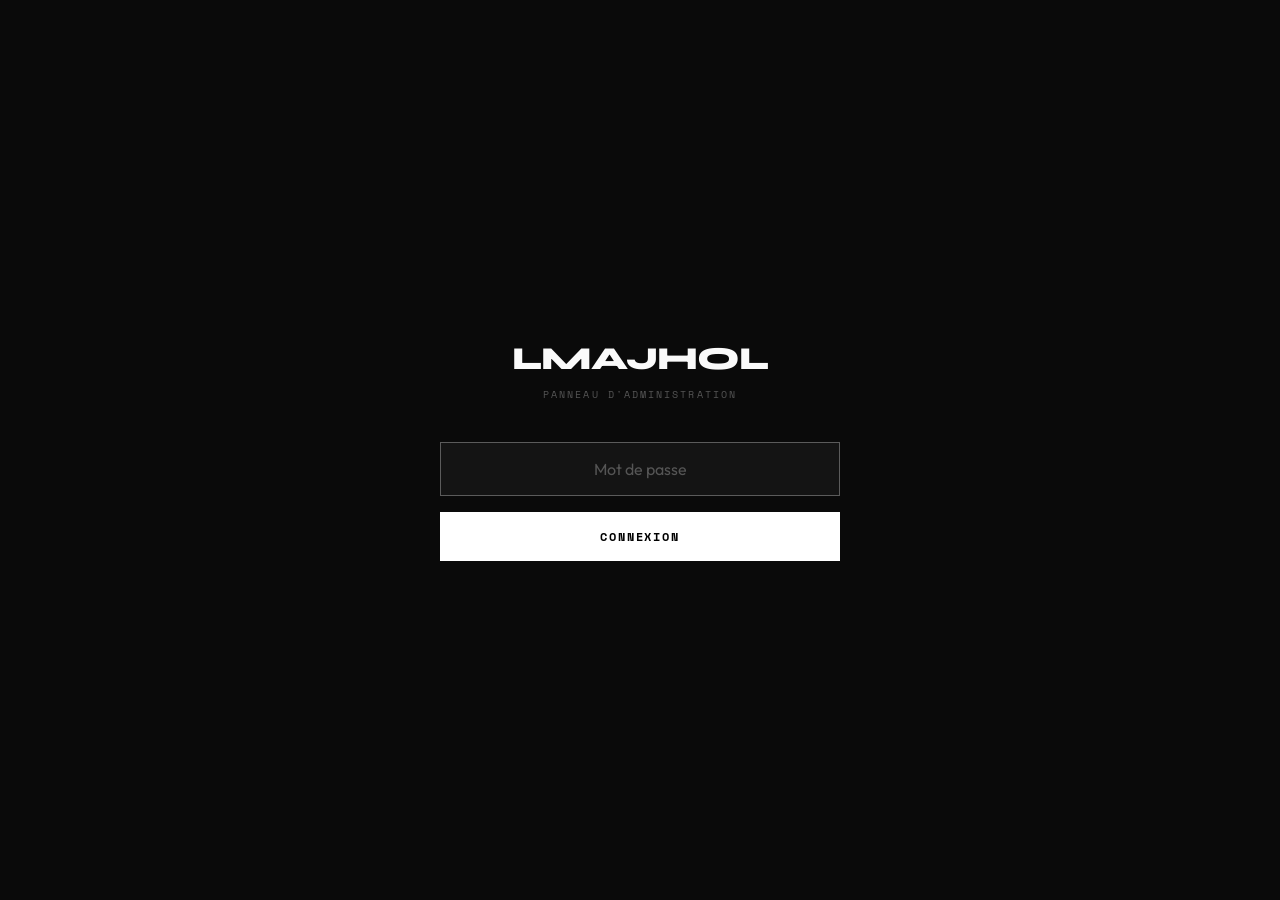
<file: admin.html>
<!DOCTYPE html>
<html lang="fr">
<head>
  <meta charset="UTF-8">
  <meta name="viewport" content="width=device-width, initial-scale=1.0">
  <title>LMAJHOL — Administration</title>
  <link rel="preconnect" href="https://fonts.googleapis.com">
  <link rel="preconnect" href="https://fonts.gstatic.com" crossorigin>
  <link href="https://fonts.googleapis.com/css2?family=Syne:wght@400;500;600;700;800&family=Outfit:wght@200;300;400;500;600&family=Space+Mono:wght@400;700&display=swap" rel="stylesheet">
  <style>
    *, *::before, *::after { margin: 0; padding: 0; box-sizing: border-box; }
    :root {
      --bg: #0a0a0a; --bg-card: #111; --bg-elevated: #161616;
      --text: #fafafa; --text-muted: #888; --text-dim: #555;
      --border: rgba(255,255,255,0.08); --accent: #fff;
      --radius: 2px; --font-display: 'Syne', sans-serif;
      --font-body: 'Outfit', sans-serif; --font-mono: 'Space Mono', monospace;
    }
    body { font-family: var(--font-body); background: var(--bg); color: var(--text); min-height: 100dvh; }
    a { color: inherit; text-decoration: none; }
    button { cursor: pointer; font-family: inherit; }
    input, textarea, select { font-family: inherit; }

    /* LOGIN */
    .login-screen {
      min-height: 100dvh; display: flex; align-items: center; justify-content: center;
      padding: 2rem;
    }
    .login-box {
      width: 100%; max-width: 400px; text-align: center;
    }
    .login-logo { font-family: var(--font-display); font-size: 2rem; font-weight: 800; margin-bottom: 0.5rem; letter-spacing: -0.03em; }
    .login-sub { font-family: var(--font-mono); font-size: 0.65rem; letter-spacing: 0.2em; color: var(--text-dim); text-transform: uppercase; margin-bottom: 2.5rem; }
    .login-box input {
      width: 100%; padding: 1rem; background: rgba(255,255,255,0.04); border: 1px solid var(--border);
      color: var(--text); font-size: 1rem; text-align: center; outline: none; margin-bottom: 1rem;
    }
    .login-box input:focus { border-color: rgba(255,255,255,0.3); }
    .login-box input::placeholder { color: var(--text-dim); }
    .login-btn {
      width: 100%; padding: 1rem; background: #fff; color: #000; border: none;
      font-family: var(--font-mono); font-size: 0.75rem; letter-spacing: 0.15em;
      text-transform: uppercase; font-weight: 600;
    }
    .login-btn:hover { background: #ddd; }
    .login-error { color: #ff4444; font-size: 0.8rem; margin-top: 0.5rem; display: none; }

    /* ADMIN PANEL */
    .admin-panel { display: none; }
    .admin-panel.active { display: block; }

    .admin-header {
      display: flex; justify-content: space-between; align-items: center;
      padding: 1.5rem clamp(1.5rem, 5vw, 3rem); border-bottom: 1px solid var(--border);
    }
    .admin-header-left { display: flex; align-items: center; gap: 1.5rem; }
    .admin-logo { font-family: var(--font-display); font-size: 1.25rem; font-weight: 800; }
    .admin-badge {
      font-family: var(--font-mono); font-size: 0.55rem; letter-spacing: 0.15em;
      padding: 0.3rem 0.75rem; border: 1px solid var(--border); color: var(--text-dim);
    }
    .admin-actions { display: flex; gap: 1rem; align-items: center; }
    .btn-primary {
      padding: 0.75rem 1.5rem; background: #fff; color: #000; border: none;
      font-family: var(--font-mono); font-size: 0.7rem; letter-spacing: 0.1em;
      text-transform: uppercase; font-weight: 600;
    }
    .btn-primary:hover { background: #ddd; }
    .btn-secondary {
      padding: 0.75rem 1.5rem; background: transparent; color: var(--text-muted);
      border: 1px solid var(--border); font-family: var(--font-mono); font-size: 0.7rem;
      letter-spacing: 0.1em;
    }
    .btn-secondary:hover { border-color: #fff; color: #fff; }
    .btn-danger {
      padding: 0.5rem 1rem; background: transparent; color: #ff4444;
      border: 1px solid rgba(255,68,68,0.3); font-family: var(--font-mono); font-size: 0.65rem;
      letter-spacing: 0.1em;
    }
    .btn-danger:hover { background: rgba(255,68,68,0.1); }

    .admin-content { padding: 2rem clamp(1.5rem, 5vw, 3rem); max-width: 1200px; margin: 0 auto; }
    .admin-section-title {
      font-family: var(--font-mono); font-size: 0.6rem; letter-spacing: 0.25em;
      color: var(--text-dim); text-transform: uppercase; margin-bottom: 1.5rem;
    }

    /* PRODUCT GRID */
    .admin-grid {
      display: grid; grid-template-columns: repeat(auto-fill, minmax(280px, 1fr));
      gap: 1rem; margin-bottom: 3rem;
    }
    .admin-product {
      background: var(--bg-card); border: 1px solid var(--border); overflow: hidden;
      transition: border-color 0.3s;
    }
    .admin-product:hover { border-color: var(--border-hover); }
    .admin-product-img {
      aspect-ratio: 4/5; background: #111; overflow: hidden;
    }
    .admin-product-img img { width: 100%; height: 100%; object-fit: cover; }
    .admin-product-info { padding: 1rem; }
    .admin-product-name { font-family: var(--font-display); font-weight: 600; margin-bottom: 0.25rem; }
    .admin-product-meta {
      font-family: var(--font-mono); font-size: 0.7rem; color: var(--text-dim);
      margin-bottom: 0.75rem;
    }
    .admin-product-actions { display: flex; gap: 0.5rem; }

    /* ADD/EDIT FORM MODAL */
    .form-modal {
      position: fixed; inset: 0; z-index: 300;
      background: rgba(0,0,0,0.85); backdrop-filter: blur(20px);
      display: none; align-items: center; justify-content: center; padding: 1rem;
    }
    .form-modal.active { display: flex; }
    .form-modal-inner {
      background: var(--bg-card); border: 1px solid var(--border);
      width: 100%; max-width: 600px; max-height: 90dvh; overflow-y: auto; padding: 2rem;
    }
    .form-modal-title {
      font-family: var(--font-display); font-size: 1.5rem; font-weight: 700;
      margin-bottom: 1.5rem;
    }
    .form-row { margin-bottom: 1rem; }
    .form-row label {
      display: block; font-family: var(--font-mono); font-size: 0.6rem;
      letter-spacing: 0.15em; text-transform: uppercase; color: var(--text-dim);
      margin-bottom: 0.4rem;
    }
    .form-row input, .form-row textarea, .form-row select {
      width: 100%; padding: 0.75rem 1rem; background: rgba(255,255,255,0.04);
      border: 1px solid var(--border); color: var(--text); font-size: 0.9rem;
      outline: none;
    }
    .form-row input:focus, .form-row textarea:focus, .form-row select:focus {
      border-color: rgba(255,255,255,0.3);
    }
    .form-row textarea { resize: vertical; min-height: 80px; }
    .form-row select option { background: #111; }
    .form-row-inline { display: flex; gap: 1rem; }
    .form-row-inline .form-row { flex: 1; }
    .form-checkbox {
      display: flex; align-items: center; gap: 0.5rem;
    }
    .form-checkbox input { width: auto; }
    .form-checkbox label { margin: 0; font-size: 0.85rem; color: var(--text-muted); text-transform: none; letter-spacing: normal; }
    .form-actions { display: flex; gap: 1rem; margin-top: 1.5rem; }

    /* IMAGE UPLOAD */
    .image-upload {
      border: 2px dashed var(--border); padding: 2rem; text-align: center;
      cursor: pointer; transition: border-color 0.3s; position: relative;
    }
    .image-upload:hover { border-color: rgba(255,255,255,0.2); }
    .image-upload input { position: absolute; inset: 0; opacity: 0; cursor: pointer; }
    .image-upload-text { font-size: 0.85rem; color: var(--text-dim); }
    .image-upload-text span { color: var(--text-muted); }
    .image-preview {
      max-width: 200px; max-height: 200px; object-fit: cover; margin-top: 1rem;
      border: 1px solid var(--border);
    }

    /* STATUS BAR */
    .status-bar {
      position: fixed; bottom: 0; left: 0; right: 0; z-index: 500;
      background: #1a1a1a; border-top: 1px solid var(--border);
      padding: 0.75rem 1.5rem; display: none; align-items: center; justify-content: space-between;
    }
    .status-bar.active { display: flex; }
    .status-bar-text { font-family: var(--font-mono); font-size: 0.7rem; color: var(--text-muted); }
    .status-bar-btn {
      font-family: var(--font-mono); font-size: 0.65rem; padding: 0.5rem 1rem;
      background: #fff; color: #000; border: none; font-weight: 600;
    }

    /* TOAST */
    .toast {
      position: fixed; top: 1.5rem; right: 1.5rem; z-index: 600;
      background: var(--bg-elevated); border: 1px solid var(--border);
      padding: 1rem 1.5rem; font-size: 0.85rem; opacity: 0; transform: translateY(-10px);
      transition: all 0.4s cubic-bezier(0.16,1,0.3,1);
    }
    .toast.show { opacity: 1; transform: translateY(0); }

    @media (max-width: 768px) {
      .admin-header { flex-direction: column; gap: 1rem; align-items: flex-start; }
      .admin-actions { width: 100%; flex-wrap: wrap; }
      .form-row-inline { flex-direction: column; gap: 0; }
    }
  </style>
</head>
<body>
  <!-- LOGIN SCREEN -->
  <div class="login-screen" id="loginScreen">
    <div class="login-box">
      <div class="login-logo">LMAJHOL</div>
      <div class="login-sub">Panneau d'administration</div>
      <form id="loginForm">
        <input type="password" id="loginPassword" placeholder="Mot de passe" autocomplete="off" autofocus>
        <button type="submit" class="login-btn">Connexion</button>
        <p class="login-error" id="loginError">Mot de passe incorrect</p>
      </form>
    </div>
  </div>

  <!-- ADMIN PANEL -->
  <div class="admin-panel" id="adminPanel">
    <header class="admin-header">
      <div class="admin-header-left">
        <a href="/" class="admin-logo">LMAJHOL</a>
        <span class="admin-badge">ADMIN</span>
      </div>
      <div class="admin-actions">
        <button class="btn-secondary" onclick="exportProducts()">Exporter JSON</button>
        <button class="btn-secondary" onclick="importProducts()">Importer JSON</button>
        <button class="btn-primary" onclick="openProductForm()">+ Ajouter un produit</button>
        <button class="btn-secondary" onclick="logout()">Déconnexion</button>
      </div>
    </header>

    <div class="admin-content">
      <h2 class="admin-section-title">Produits</h2>
      <div class="admin-grid" id="adminGrid"></div>
    </div>
  </div>

  <!-- ADD/EDIT PRODUCT FORM -->
  <div class="form-modal" id="productFormModal">
    <div class="form-modal-inner">
      <h3 class="form-modal-title" id="formTitle">Ajouter un produit</h3>
      <form id="productForm">
        <input type="hidden" id="editId">
        <div class="form-row">
          <label>Nom du produit *</label>
          <input type="text" id="pName" required placeholder="T-Shirt Oversize — Noir">
        </div>
        <div class="form-row-inline">
          <div class="form-row">
            <label>Prix (MAD) *</label>
            <input type="number" id="pPrice" required placeholder="199">
          </div>
          <div class="form-row">
            <label>ID unique *</label>
            <input type="text" id="pId" required placeholder="tee-noir-002">
          </div>
        </div>
        <div class="form-row">
          <label>Description</label>
          <textarea id="pDesc" placeholder="Description du produit..."></textarea>
        </div>
        <div class="form-row">
          <label>Détails (un par ligne)</label>
          <textarea id="pDetails" placeholder="100% Coton Premium&#10;Coupe Oversize&#10;Fabriqué au Maroc"></textarea>
        </div>
        <div class="form-row-inline">
          <div class="form-row">
            <label>Tailles (séparées par virgule)</label>
            <input type="text" id="pSizes" placeholder="S, M, L, XL, XXL" value="S, M, L, XL, XXL">
          </div>
          <div class="form-row">
            <label>Couleur</label>
            <input type="text" id="pColor" placeholder="Noir">
          </div>
        </div>
        <div class="form-row">
          <label>Image du produit</label>
          <div class="image-upload" id="imageUpload">
            <input type="file" id="pImage" accept="image/*">
            <p class="image-upload-text">Cliquez ou glissez une image ici<br><span>JPG, PNG, WebP (max 2MB)</span></p>
          </div>
          <img id="imagePreview" class="image-preview" style="display:none">
        </div>
        <div class="form-row">
          <div class="form-checkbox">
            <input type="checkbox" id="pInStock" checked>
            <label for="pInStock">En stock</label>
          </div>
        </div>
        <div class="form-actions">
          <button type="submit" class="btn-primary" id="formSubmit">Ajouter</button>
          <button type="button" class="btn-secondary" onclick="closeProductForm()">Annuler</button>
        </div>
      </form>
    </div>
  </div>

  <!-- STATUS BAR -->
  <div class="status-bar" id="statusBar">
    <span class="status-bar-text" id="statusText">Modifications non sauvegardées</span>
    <button class="status-bar-btn" onclick="publishToSite()">Publier sur le site</button>
  </div>

  <!-- TOAST -->
  <div class="toast" id="toast"></div>

  <!-- Hidden file input for import -->
  <input type="file" id="importInput" accept=".json" style="display:none">

  <script>
    // ============================================================
    // CONFIG
    // ============================================================
    const ADMIN_PASSWORD = 'lmajhol2025'; // Change this!

    // ============================================================
    // STATE
    // ============================================================
    let products = [];
    let hasUnsavedChanges = false;
    let currentImageData = null;

    // ============================================================
    // AUTH
    // ============================================================
    function checkAuth() {
      if (sessionStorage.getItem('lmajhol_admin') === 'true') {
        showAdmin();
      }
    }

    document.getElementById('loginForm').addEventListener('submit', (e) => {
      e.preventDefault();
      const pwd = document.getElementById('loginPassword').value;
      if (pwd === ADMIN_PASSWORD) {
        sessionStorage.setItem('lmajhol_admin', 'true');
        showAdmin();
      } else {
        document.getElementById('loginError').style.display = 'block';
        setTimeout(() => {
          document.getElementById('loginError').style.display = 'none';
        }, 3000);
      }
    });

    function showAdmin() {
      document.getElementById('loginScreen').style.display = 'none';
      document.getElementById('adminPanel').classList.add('active');
      loadProducts();
    }

    function logout() {
      sessionStorage.removeItem('lmajhol_admin');
      location.reload();
    }

    // ============================================================
    // PRODUCTS CRUD
    // ============================================================
    function loadProducts() {
      const stored = localStorage.getItem('lmajhol_products');
      if (stored) {
        try { products = JSON.parse(stored); } catch(e) { products = []; }
      } else {
        // Load defaults
        fetch('data/products.json?' + Date.now())
          .then(r => r.ok ? r.json() : [])
          .then(data => { products = data; renderAdminGrid(); })
          .catch(() => { products = []; });
        return;
      }
      renderAdminGrid();
    }

    function saveProducts() {
      localStorage.setItem('lmajhol_products', JSON.stringify(products));
      hasUnsavedChanges = true;
      document.getElementById('statusBar').classList.add('active');
      renderAdminGrid();
    }

    function renderAdminGrid() {
      const grid = document.getElementById('adminGrid');
      if (!products.length) {
        grid.innerHTML = '<p style="color:var(--text-dim);grid-column:1/-1;text-align:center;padding:4rem 0;">Aucun produit. Cliquez sur "+ Ajouter un produit" pour commencer.</p>';
        return;
      }
      grid.innerHTML = products.map(p => `
        <div class="admin-product">
          <div class="admin-product-img">
            <img src="${p.images[0]}" alt="${p.name}" onerror="this.style.display='none'">
          </div>
          <div class="admin-product-info">
            <div class="admin-product-name">${p.name}</div>
            <div class="admin-product-meta">${p.price} MAD · ${p.sizes ? p.sizes.join('/') : '—'} · ${p.inStock !== false ? 'En stock' : 'Rupture'}</div>
            <div class="admin-product-actions">
              <button class="btn-secondary" onclick="editProduct('${p.id}')">Modifier</button>
              <button class="btn-danger" onclick="deleteProduct('${p.id}')">Supprimer</button>
            </div>
          </div>
        </div>
      `).join('');
    }

    // ============================================================
    // ADD / EDIT FORM
    // ============================================================
    function openProductForm(id) {
      const modal = document.getElementById('productFormModal');
      const form = document.getElementById('productForm');
      form.reset();
      document.getElementById('editId').value = '';
      document.getElementById('imagePreview').style.display = 'none';
      currentImageData = null;

      if (id) {
        const p = products.find(x => x.id === id);
        if (!p) return;
        document.getElementById('formTitle').textContent = 'Modifier le produit';
        document.getElementById('formSubmit').textContent = 'Enregistrer';
        document.getElementById('editId').value = p.id;
        document.getElementById('pName').value = p.name;
        document.getElementById('pId').value = p.id;
        document.getElementById('pId').disabled = true;
        document.getElementById('pPrice').value = p.price;
        document.getElementById('pDesc').value = p.description || '';
        document.getElementById('pDetails').value = (p.details || []).join('\n');
        document.getElementById('pSizes').value = (p.sizes || []).join(', ');
        document.getElementById('pColor').value = (p.colors || [])[0] || '';
        document.getElementById('pInStock').checked = p.inStock !== false;
        if (p.images[0]) {
          document.getElementById('imagePreview').src = p.images[0];
          document.getElementById('imagePreview').style.display = 'block';
          currentImageData = p.images[0];
        }
      } else {
        document.getElementById('formTitle').textContent = 'Ajouter un produit';
        document.getElementById('formSubmit').textContent = 'Ajouter';
        document.getElementById('pId').disabled = false;
      }

      modal.classList.add('active');
    }

    function closeProductForm() {
      document.getElementById('productFormModal').classList.remove('active');
    }

    function editProduct(id) {
      openProductForm(id);
    }

    function deleteProduct(id) {
      if (!confirm('Supprimer ce produit ?')) return;
      products = products.filter(p => p.id !== id);
      saveProducts();
      showToast('Produit supprimé');
    }

    // Image upload handling
    document.getElementById('pImage').addEventListener('change', function(e) {
      const file = e.target.files[0];
      if (!file) return;
      if (file.size > 2 * 1024 * 1024) {
        alert('Image trop volumineuse. Max 2MB.');
        return;
      }
      const reader = new FileReader();
      reader.onload = function(ev) {
        currentImageData = ev.target.result;
        const preview = document.getElementById('imagePreview');
        preview.src = currentImageData;
        preview.style.display = 'block';
      };
      reader.readAsDataURL(file);
    });

    // Form submission
    document.getElementById('productForm').addEventListener('submit', function(e) {
      e.preventDefault();

      const editId = document.getElementById('editId').value;
      const name = document.getElementById('pName').value.trim();
      const id = document.getElementById('pId').value.trim();
      const price = parseInt(document.getElementById('pPrice').value);
      const desc = document.getElementById('pDesc').value.trim();
      const details = document.getElementById('pDetails').value.split('\n').filter(x => x.trim());
      const sizes = document.getElementById('pSizes').value.split(',').map(s => s.trim()).filter(Boolean);
      const color = document.getElementById('pColor').value.trim();
      const inStock = document.getElementById('pInStock').checked;

      if (!name || !id || !price) {
        alert('Veuillez remplir les champs obligatoires.');
        return;
      }

      // Check duplicate ID
      if (!editId && products.find(p => p.id === id)) {
        alert('Cet ID existe déjà. Utilisez un ID unique.');
        return;
      }

      const product = {
        id: editId || id,
        name,
        slug: id,
        price,
        currency: 'MAD',
        description: desc,
        details,
        sizes,
        colors: color ? [color] : [],
        images: currentImageData ? [currentImageData] : (editId ? products.find(p => p.id === editId)?.images || [] : []),
        featured: false,
        inStock,
      };

      if (editId) {
        const idx = products.findIndex(p => p.id === editId);
        if (idx !== -1) products[idx] = product;
      } else {
        products.push(product);
      }

      saveProducts();
      closeProductForm();
      showToast(editId ? 'Produit modifié' : 'Produit ajouté');
    });

    // ============================================================
    // EXPORT / IMPORT / PUBLISH
    // ============================================================
    function exportProducts() {
      const json = JSON.stringify(products, null, 2);
      const blob = new Blob([json], { type: 'application/json' });
      const url = URL.createObjectURL(blob);
      const a = document.createElement('a');
      a.href = url;
      a.download = 'products.json';
      a.click();
      URL.revokeObjectURL(url);
      showToast('Fichier exporté');
    }

    function importProducts() {
      document.getElementById('importInput').click();
    }

    document.getElementById('importInput').addEventListener('change', function(e) {
      const file = e.target.files[0];
      if (!file) return;
      const reader = new FileReader();
      reader.onload = function(ev) {
        try {
          const data = JSON.parse(ev.target.result);
          if (Array.isArray(data)) {
            products = data;
            saveProducts();
            showToast('Produits importés');
          } else {
            alert('Format invalide. Le fichier doit être un tableau JSON.');
          }
        } catch(err) {
          alert('Erreur de lecture du fichier.');
        }
      };
      reader.readAsText(file);
    });

    function publishToSite() {
      const json = JSON.stringify(products, null, 2);

      // Copy to clipboard
      navigator.clipboard.writeText(json).then(() => {
        showToast('JSON copié dans le presse-papier ! Collez-le dans data/products.json sur GitHub.');
      }).catch(() => {
        // Fallback: show in textarea
        const ta = document.createElement('textarea');
        ta.value = json;
        ta.style.cssText = 'position:fixed;top:50%;left:50%;transform:translate(-50%,-50%);width:80vw;height:60vh;z-index:1000;background:#111;color:#fafafa;border:1px solid #333;padding:1rem;font-family:monospace;font-size:0.8rem;';
        document.body.appendChild(ta);
        ta.select();
        alert('Copiez le contenu du texte et collez-le dans data/products.json');
        ta.addEventListener('blur', () => ta.remove());
      });

      hasUnsavedChanges = false;
      document.getElementById('statusBar').classList.remove('active');
    }

    // ============================================================
    // TOAST
    // ============================================================
    function showToast(msg) {
      const toast = document.getElementById('toast');
      toast.textContent = msg;
      toast.classList.add('show');
      setTimeout(() => toast.classList.remove('show'), 3000);
    }

    // ============================================================
    // INIT
    // ============================================================
    checkAuth();

    // Warn before leaving with unsaved changes
    window.addEventListener('beforeunload', (e) => {
      if (hasUnsavedChanges) {
        e.preventDefault();
        e.returnValue = '';
      }
    });
  </script>
</body>
</html>
</file>
